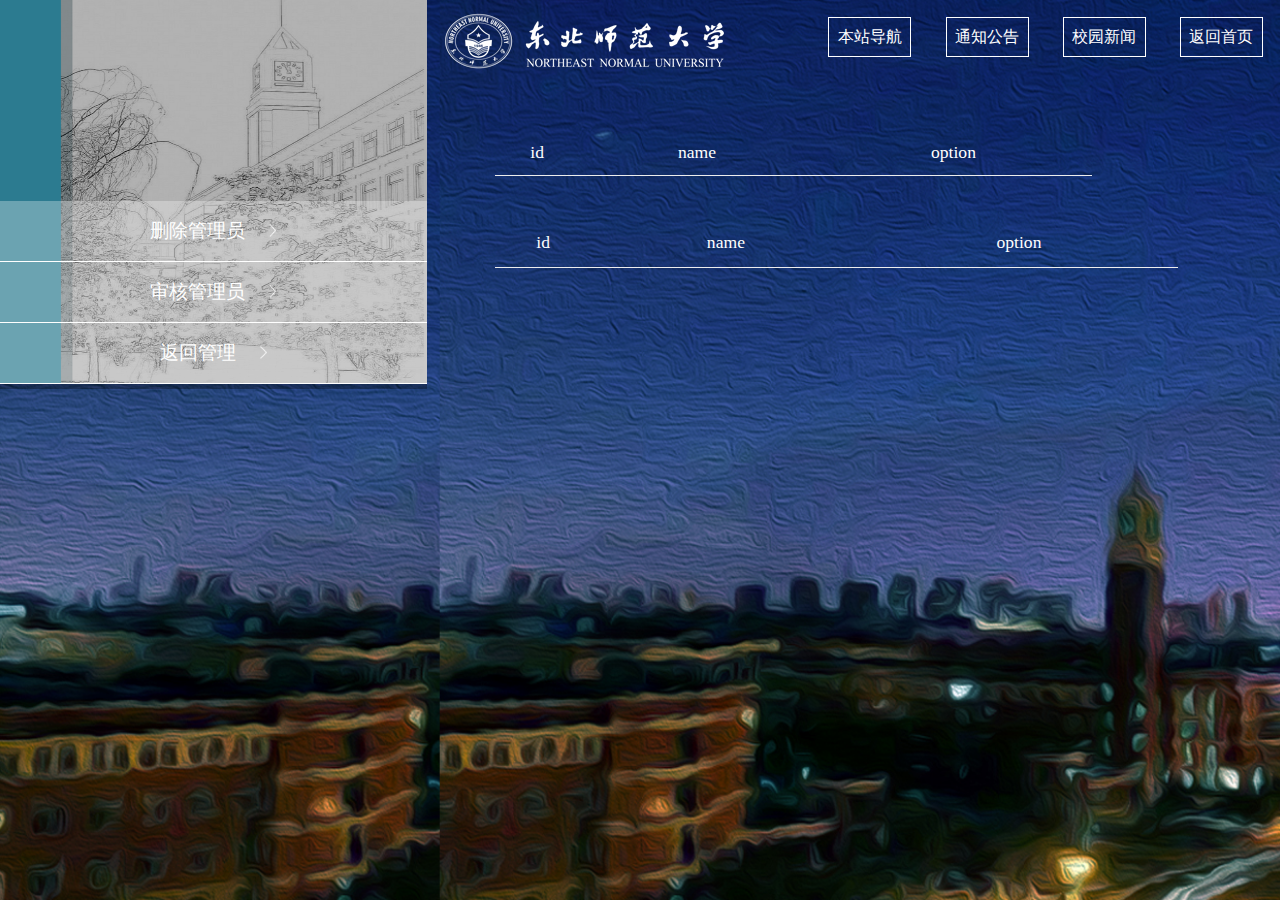
<file: finall_text/target/finall_text/adadmin.html>
<!DOCTYPE html>
<html>

	<head>
		<meta charset="UTF-8">
		<title>管理管理员</title>
		<link rel="stylesheet" href="css/adadmin.css" />
	</head>

	<body>
		
		<div class="main">
			<div class="index">
				<div class="bg">
					<div class="head">
						<div class="boxi">
							
						</div>
<!--						<h2 id="name">用户名：</h2>-->
<!--						<div class="info">-->
<!--							<p id="age">年龄：</p>-->
<!--						</div>-->
					</div>
					<div class="menu">
						<button id="deleteadmin">删除管理员
							<img src="img/jiantou (1).png">
						</button>
						<button id="checkadmin">审核管理员
							<img src="img/jiantou (1).png">
						</button>
						<button id="return">返回管理
					    	 <img src="img/jiantou (1).png">
					    </button>
					</div>
				</div>
			</div>
			<div class="content">
				<div class="header">
					<div class="logo">
						<img src="img/L1.png">
					</div>
					<div class="xiang">
						<a href="index.html">返回首页</a>
					</div>
					<div class="xiang">
						<a href="news.html">校园新闻</a>
					</div>
					<div class="xiang">
						<a href="inform.html">通知公告</a>
					</div>
					<div class="xiang">
						<a href="nav.html">本站导航</a>
					</div>
				</div>
				<div class="admin">
					<table id="table1" cellspacing="0">
						<tr>
							<td>
								id
							</td>
							<td>
								name
							</td>
							<td>
								option
							</td>
						</tr>
						<!--<tr>
							<td id="id">
								8
							</td>
							<td id="name">
								12315347
							</td>
							<td id="delete">
								删除
							</td>
						</tr>-->
					</table>
				</div>
				<div class="check">
					<table id="table2" cellspacing="0">
						<tr>
							<td>
								id
							</td>
							<td>
								name
							</td>
							<td colspan="2">
								option
							</td>
							
						</tr>
						<!--<tr>
							<td id="id">
								8
							</td>
							<td id="name">
								12315347
							</td>
							<td id="checkok">
								审核通过
							</td>
							<td id="checkno">
								审核否决
							</td>
						</tr>-->
					</table>
				</div>
			</div>
		</div>
		<script src="https://apps.bdimg.com/libs/jquery/2.1.4/jquery.min.js"></script>
		<script type="text/javascript" src="js/adadmin.js"></script>
	</body>

</html>
</file>
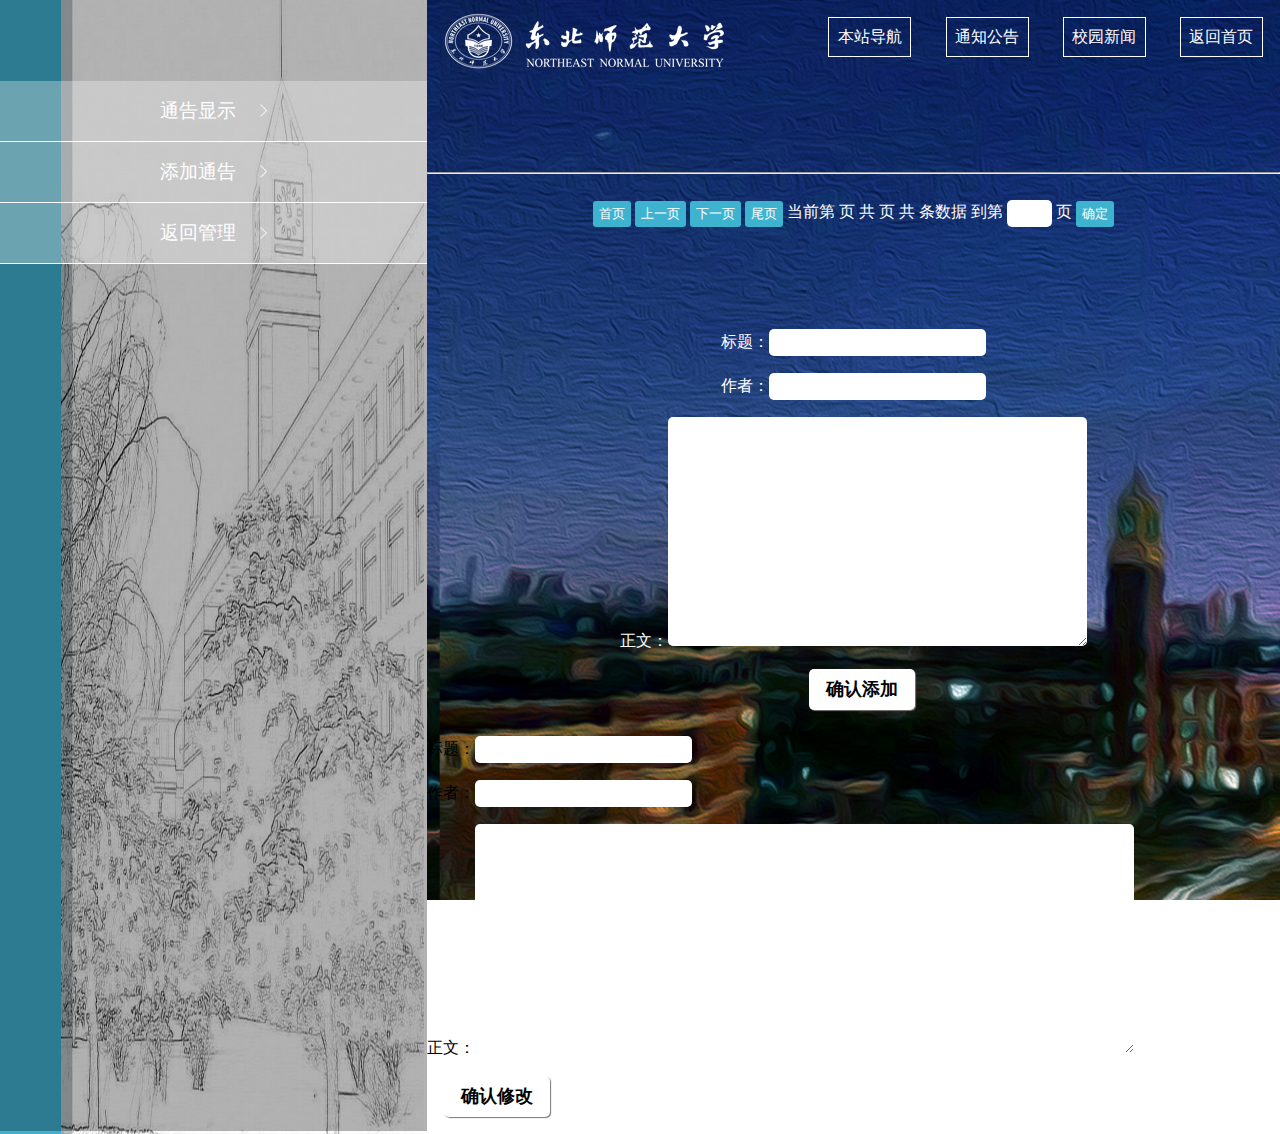
<file: finall_text/target/finall_text/adinform.html>
<!DOCTYPE html>
<html>
	<head>
		<meta charset="UTF-8">
		<title>管理通告</title>
		<link rel="stylesheet" href="css/adnews.css" />
	</head>
	<body>
		
		<div class="main">
			<div class="index">
				<div class="bg">
					<div class="head">
						<div class="boxi">
						</div>
<!--						<h2 id="name">用户名：</h2>-->
						<!--<div class="info">
							<p id="age">年龄：</p>
							<p id="info">信息：</p>
						</div>-->
					</div>
					<div class="menu">
						<button id="news">通告显示
										<img src="img/jiantou (1).png">
						</button>
						<button id="add">添加通告
										<img src="img/jiantou (1).png">
						</button>
						<button id="return">返回管理
					    	 <img src="img/jiantou (1).png">
					    </button>
					</div>
				</div>
			</div>
			<div class="content">
				<div class="header">
					<div class="logo">
						<img src="img/L1.png">
					</div>
					<div class="xiang">
						<a href="index.html">返回首页</a>
					</div>
					<div class="xiang">
						<a href="news.html">校园新闻</a>
					</div>
					<div class="xiang">
						<a href="inform.html">通知公告</a>
					</div>
					<div class="xiang">
						<a href="nav.html">本站导航</a>
					</div>
				</div>
				<div class="news">
					<table id="table1" cellspacing="0">
						<tbody>

						</tbody>
					</table>
					<hr>
					<div class="buttons">
						<button id="bt0" class="btn">首页</button>
						<button id="bt1" class="btn">上一页</button>
						<button id="bt2" class="btn">下一页</button>
						<button id="bt3" class="btn">尾页</button> 当前第
						<span id="page" class="pageNum"></span>页 共
						<span id="pageSize" class="pageNum"></span>页 共
						<span id="total" class="pageNum"></span>条数据 到第
						<input type="text" id="number" /> 页
						<button id="pageNumber" class="btn">确定</button>
					</div>
				</div>
				<div class="text">
					
				</div>
				<div class="add">
					标题：<input type="text" id="addtitle"><br/>
					作者：<input type="text" id="addanthor" /><br/>
					正文：<textarea id="addtext" rows="15" cols="50"></textarea><br/>
					<button id="addok">确认添加</button>
				</div>
				<div class="change">
					标题：<input type="text" id="changetitle"><br/> 
					作者：<input type="text" id="changeanthor" /><br/>
					正文：<textarea id="changetext" rows="15" cols="80"></textarea><br/>
					<button id="changeok">确认修改</button>
				</div> 
			</div>
		</div>
		<script src="https://apps.bdimg.com/libs/jquery/2.1.4/jquery.min.js"></script>
		<script type="text/javascript" src="js/adinform.js"></script>
	</body>
</html>
</file>
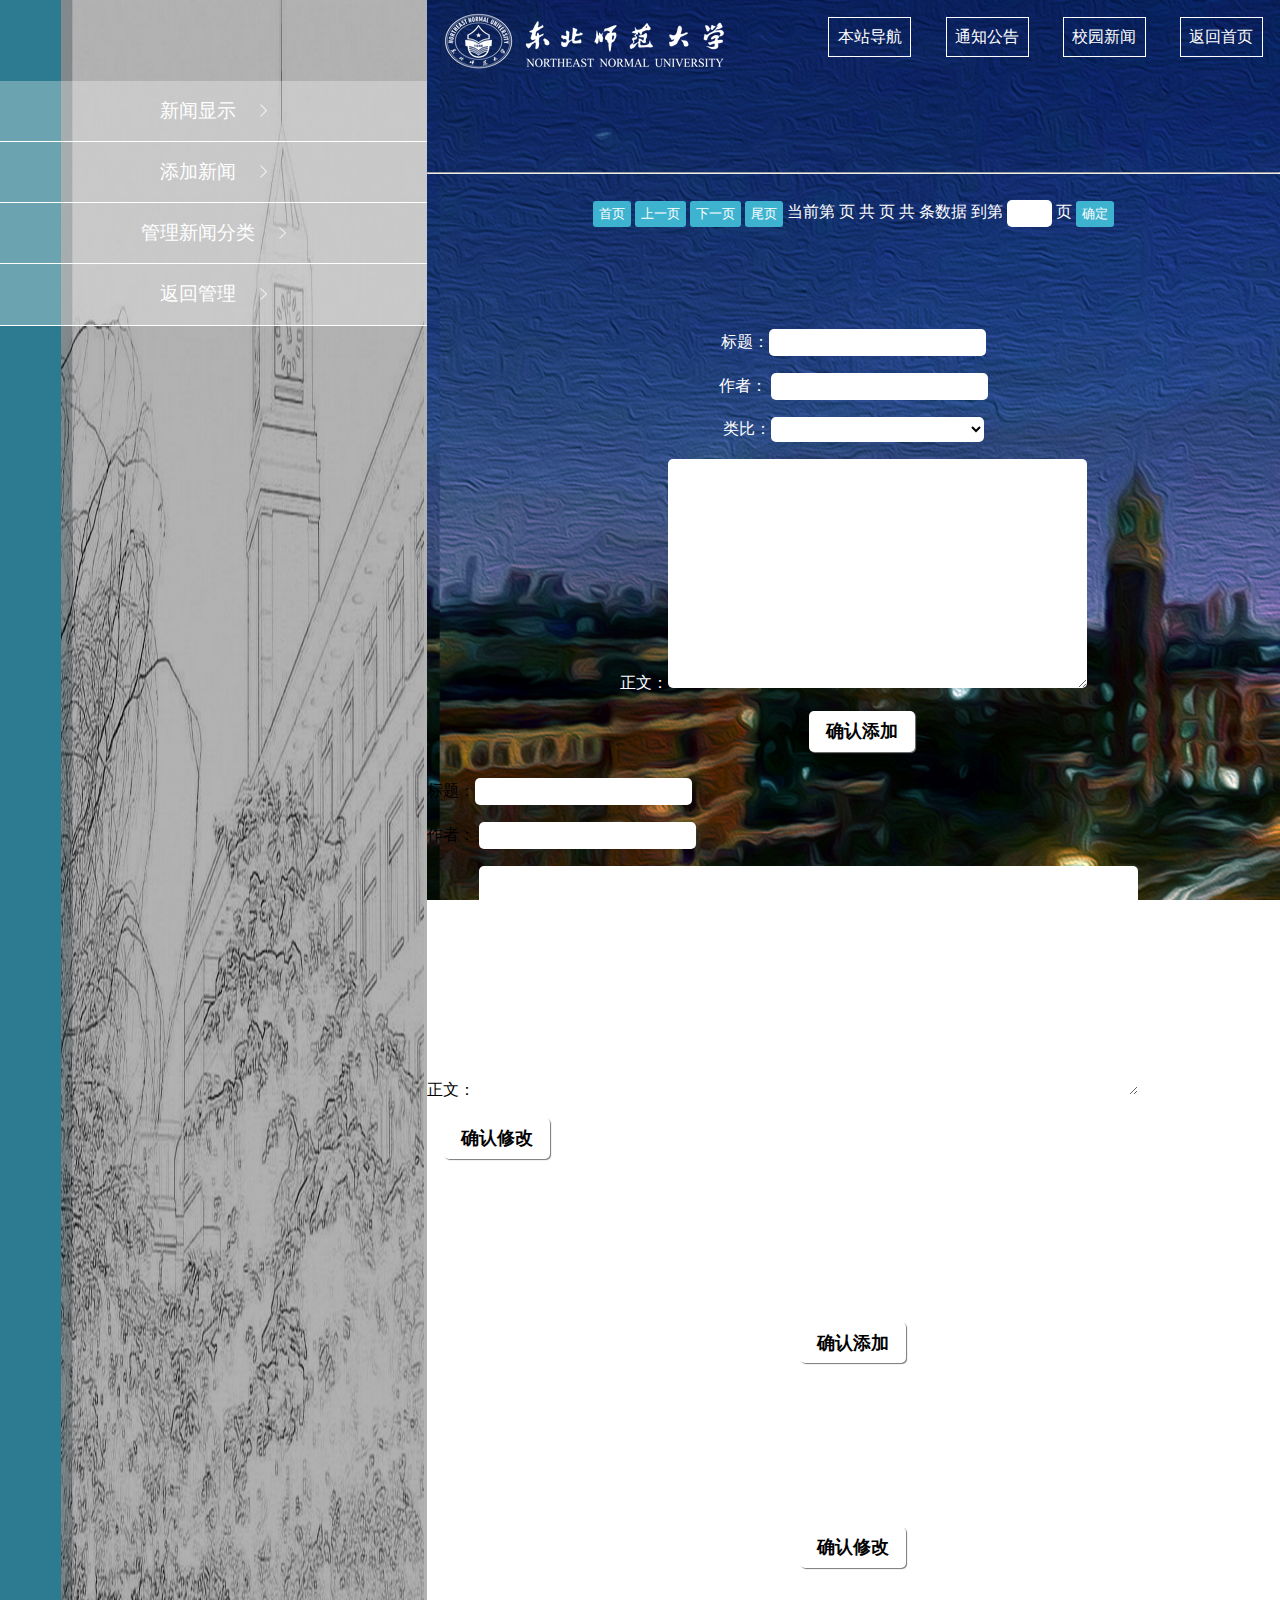
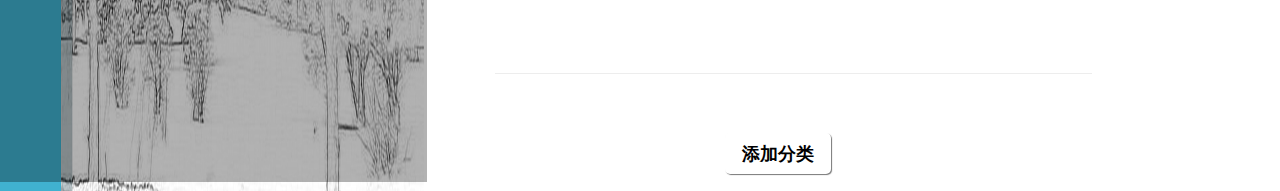
<file: finall_text/target/finall_text/adnews.html>
<!DOCTYPE html>
<html>

	<head>
		<meta charset="UTF-8">
		<title>管理新闻</title>
		<link rel="stylesheet" href="css/adnews.css" />
	</head>

	<body>

		<div class="main">
			<div class="index">
				<div class="bg">
					<div class="head">
						<div class="boxi">
														<!--<img src="img/QQ图片20200716132751.png">-->
						</div>
<!--						<h2 id="name">管理员：</h2>-->
						<!--						<div class="info">-->
						<!--							<p id="age">年龄：</p>-->
						<!--							<p id="info">爱好：</p>-->
						<!--						</div>-->
					</div>
					<div class="menu">
						<button id="news">新闻显示
										<img src="img/jiantou (1).png">
						</button>
						<button id="add">添加新闻
										<img src="img/jiantou (1).png">
						</button>
						<button id="sort">管理新闻分类
							<img src="img/jiantou (1).png">
						<button id="return">返回管理
					    	 <img src="img/jiantou (1).png">
					    </button>
					</div>
				</div>
			</div>
			<div class="content">
				<div class="header">
					<div class="logo">
						<img src="img/L1.png">
					</div>
					<div class="xiang">
						<a href="index.html">返回首页</a>
					</div>
					<div class="xiang">
						<a href="news.html">校园新闻</a>
					</div>
					<div class="xiang">
						<a href="inform.html">通知公告</a>
					</div>
					<div class="xiang">
						<a href="nav.html">本站导航</a>
					</div>
				</div>
				<div class="news">
					<table id="table1" cellspacing="0">
						<tbody>

						</tbody>
					</table>
					<hr>
					<div class="buttons">
						<button id="bt0" class="btn">首页</button>
						<button id="bt1" class="btn">上一页</button>
						<button id="bt2" class="btn">下一页</button>
						<button id="bt3" class="btn">尾页</button> 当前第
						<span id="page" class="pageNum"></span>页 共
						<span id="pageSize" class="pageNum"></span>页 共
						<span id="total" class="pageNum"></span>条数据 到第
						<input type="text" id="number" /> 页
						<button id="pageNumber" class="btn">确定</button>
					</div>
				</div>
				<div class="text">

				</div>
				<div class="add">
					标题：<input type="text" id="addtitle"><br/> 作者：
					<input type="text" id="addanthor" /><br/>
					类比：<select name="sort" id="sortname">
						<!--<option value="1">1</option>
						<option value="2">2</option>
						<option value="3">3</option>-->
					</select><br/>
					 正文：<textarea id="addtext" rows="15" cols="50"></textarea><br/>
					<button id="addok">确认添加</button>
				</div>
				<div class="change">
					标题：<input type="text" id="changetitle"><br/> 作者：
					<input type="text" id="changeanthor" /><br/> 正文：
					<textarea id="changetext" rows="15" cols="80"></textarea><br/>
					<button id="changeok">确认修改</button>
				</div>
				<div class="addsort">
					类名：<input type="text" id="addsortname"><br/>
					<button id="addsortok">确认添加</button>
				</div>
				<div class="changesort">
					类名：<input type="text" id="changesortname"><br/>
					<button id="changesortok">确认修改</button>
				</div>
				<div class="sort">
					<table id="table2" cellspacing="0">
						<tr>
							<td>
								sortname
							</td>
							<td colspan="2">
								option
							</td>
						</tr>
					</table>
					<button class="addsort2">添加分类</button>
				</div>
			</div>
		</div>
		<script src="https://apps.bdimg.com/libs/jquery/2.1.4/jquery.min.js"></script>
		<script type="text/javascript" src="js/adnews.js"></script>
	</body>

</html>
</file>
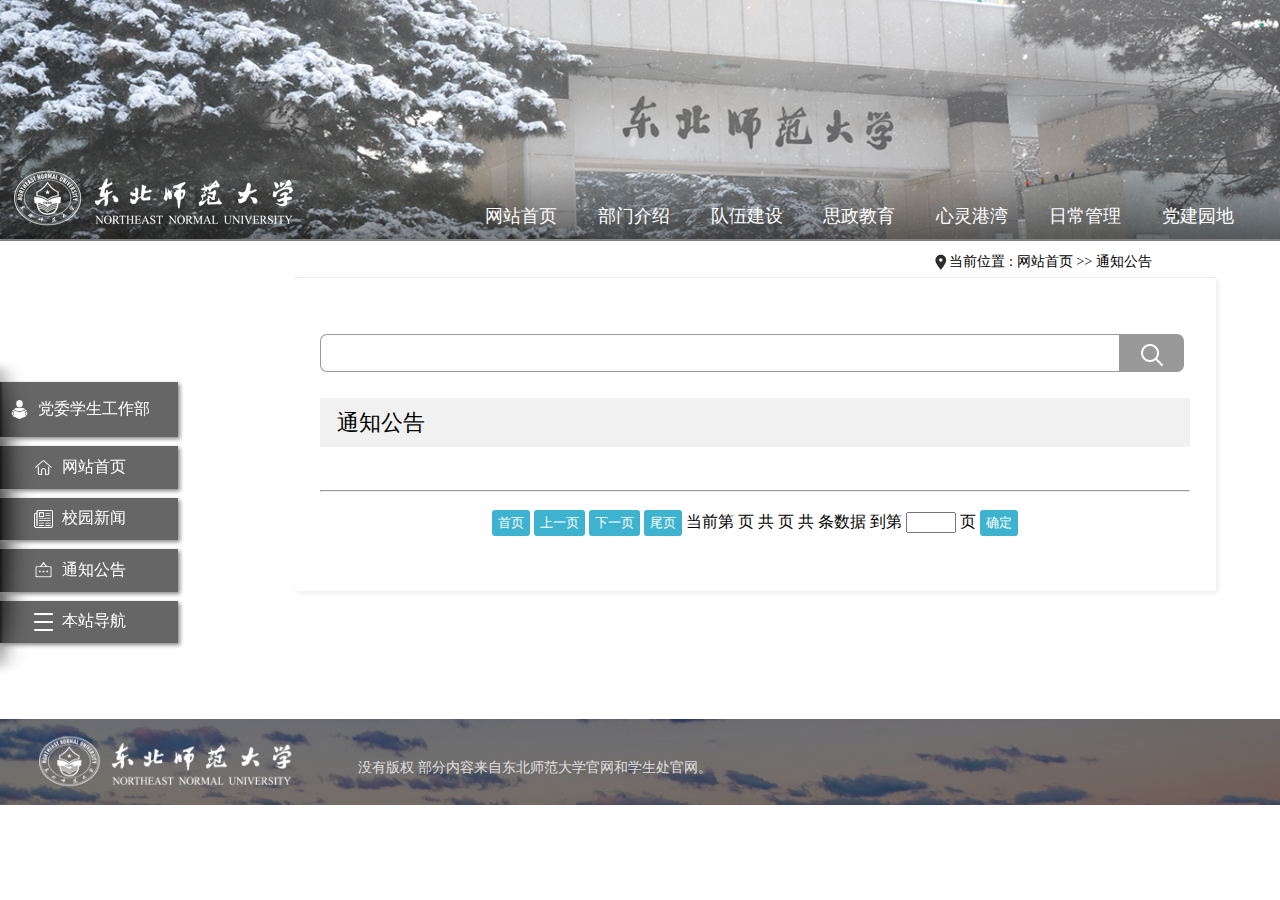
<file: finall_text/target/finall_text/inform.html>
<!DOCTYPE html>
<html>

<head>
	<meta charset="UTF-8">
	<title>校园新闻</title>
	<link rel="stylesheet" href="css/news.css" />

</head>

<body>
<div class="header">

	<div class="menu">
		<!--菜单-->
		<div class="logo">
			<img src="img/L1.png">
		</div>
		<div class="xiang">
			党建园地
			<div class="xuanmenu">
				<!--悬浮菜单-->
				<img src="img/6424FBA6CC6A1D99733E0DF0238_D9A8689B_18173.jpg">
				<ul>
					<li>学习处党支部
						<div class="sort">
							<!--另一悬浮菜单-->
							<ul>
								<li>支部简介</li>
								<li>支部委员信息</li>
							</ul>
						</div>
					</li>
					<li>学习中心
						<div class="sort">
							<ul>
								<li>系列讲话</li>
								<li>党章党规</li>
							</ul>

						</div>
					</li>
					<li>党支部建议
						<div class="sort">
							<ul>
								<li>“不忘初心，牢记使命”主题教育</li>
								<li>党支部微党课</li>
								<li>主题党日活动</li>
								<li>疫情防控专栏</li>
							</ul>

						</div>
					</li>
				</ul>
			</div>
		</div>

		<div class="xiang">
			日常管理
			<div class="xuanmenu">
				<img src="img/00A6E3D70F5AB5CE2A4D87EA75D_A27AFE80_187E0.jpg">
				<ul>
					<li>管理制度</li>
					<li>业务办理</li>
					<li>表格下载
						<div class="sort">
							<ul>
								<li>学生处分填报表</li>
								<li>宿舍相关填报表</li>
								<li>学生活动经费报销</li>
							</ul>

						</div>
					</li>
				</ul>
			</div>
		</div>
		<div class="xiang">
			心灵港湾
			<div class="xuanmenu">
				<img src="img/1F9D1BBEBB022DE7EFBD3530A99_C143D8F5_20CB4.jpg">
				<ul>
					<li>中心简介</li>
					<li>教育培训
						<div class="sort2">
							<ul>
								<li>朋辈辅导</li>
								<li>心理知识科普</li>
							</ul>

						</div>
					</li>
					<li>心理咨询
						<div class="sort2">
							<ul>
								<li>服务内容</li>
								<li>服务安排</li>
								<li>咨询原则</li>
								<li>咨询误区</li>
							</ul>

						</div>
					</li>
					<li>危机干预</li>
					<li>援助热线</li>
				</ul>

			</div>
		</div>
		<div class="xiang">
			思政教育
			<div class="xuanmenu">
				<img src="img/601F6D5167CEE0B9E5C6E551613_4E3AA300_2D78F.jpg">
				<ul>
					<li>入学导航
						<div class="sort3">
							<ul>
								<li>入学教育方案</li>
								<li>入学教育新闻</li>
							</ul>

						</div>
					</li>
					<li>典型培育
						<div class="sort3">
							<ul>
								<li>理想与成才报告团</li>
								<li>班长联席会</li>
								<li>本科生党支部主题活动立项</li>
							</ul>

						</div>
					</li>
					<li>红色体验
						<div class="sort3">
							<ul>
								<li>致敬焦裕禄</li>
								<li>回望延安</li>
								<li>重上井冈山</li>
								<li>寻访红岩</li>
							</ul>

						</div>
					</li>
					<li>毕业教育
						<div class="sort3">
							<ul>
								<li>毕业教育方案</li>
								<li>毕业教育新闻</li>
							</ul>

						</div>
					</li>
					<li>网络思政</li>
					<li>学院特色工作
						<div class="sort1">
							<ul>
								<li>化学学院</li>
								<li>政法学院</li>
								<li>商学院</li>
								<li>文学院学院</li>
								<li>数学统计学院</li>
								<li>历史文化学院</li>
								<li>美术学院</li>
								<li>信息科学与技术学院</li>
								<li>音乐学院</li>
								<li>教育学院</li>
								<li>生命科学学院</li>
								<li>外国语学院</li>
								<li>体育学院</li>
								<li>物理学院</li>
							</ul>

						</div>

					</li>
				</ul>
			</div>
		</div>
		<div class="xiang">
			队伍建设
			<div class="xuanmenu">
				<img src="img/0C06558EE1ED1D9C5072D8857ED_CD3B756D_109CB5.jpg">
				<ul>
					<li>纲领文件</li>
					<li>培训培养</li>
					<li>基层队伍
						<div class="sort">
							<ul>
								<li>副书记</li>
								<li>分团委书记</li>
								<li>辅导员</li>
							</ul>

						</div>
					</li>
				</ul>
			</div>
		</div>
		<div class="xiang">
			部门介绍
			<div class="xuanmenu">
				<img src="img/777C93B9A3EAFFC88FD00C3A8AE_8B179C13_17FDC7.jpg">
				<ul>
					<li>部门简介
						<div class="sort">
							<ul>
								<li>工作理念</li>
								<li>机构设施</li>

							</ul>

						</div>
					</li>
					<li>人员信息
						<div class="sort">
							<ul>
								<li>学指委</li>
								<li>学工部</li>
								<li>学生处</li>
							</ul>

						</div>
					</li>
				</ul>
			</div>
		</div>
		<div class="xiang">
			<a href="index.html">网站首页</a>
			<div class="xuanmenu">
				<img src="img/D9F13D4CBEA84B940FAD04ADDBD_45B96667_44BA6.jpg">
				<ul>
					<li><a href="news.html">校园新闻</a></li>
					<li><a href="inform.html">通知公告</a></li>

				</ul>
			</div>
		</div>
	</div>
</div>
<div class="right">
	<ul>
		<li class="big" style="padding-top: 8%;padding-bottom: 8%;"><img src="img/xuesheng (1).png">党委学生工作部</li>
		<li><a href="index.html"><img src="img/shouye.png">网站首页</a></li>
		<li><a href="news.html"><img src="img/xinwengonggao.png">校园新闻</a></li>
		<li><a href="inform.html"><img src="img/gonggao.png">通知公告</a></li>
		<li><a href="nav.html"><img src="img/daohang (1).png">本站导航</a></li>
	</ul>
</div>
<div class="bread">
	<img src="img/icon-test.png">当前位置 : <a href="index.html">网站首页</a>  >> <a href="inform.html">通知公告</a>
</div>
<div id="news">
	<div class="search">
		<input type="text" id="seek">
		<input type="submit" value="" id="hunt">
	</div>
	<div class="topic">
		通知公告
	</div>

	<div class="show">
		<table id="table1" cellspacing="0">
			<tbody>

			</tbody>
		</table>
		<hr>
		<div class="buttons">
			<button id="bt0" class="btn">首页</button>
			<button id="bt1" class="btn">上一页</button>
			<button id="bt2" class="btn">下一页</button>
			<button id="bt3" class="btn">尾页</button> 当前第
			<span id="page" class="pageNum"></span>页 共
			<span id="pageSize" class="pageNum"></span>页 共
			<span id="total" class="pageNum"></span>条数据 到第
			<input type="text" id="number" /> 页
			<button id="pageNumber" class="btn">确定</button>
		</div>

	</div>

</div>
<div class="footer">
	<!--页脚-->
	<div class="di">
		<img src="img/L1.png">
		<div class="ban">
			没有版权 部分内容来自东北师范大学官网和学生处官网。
		</div>
	</div>
</div>
<script src="https://apps.bdimg.com/libs/jquery/2.1.4/jquery.min.js"></script>
<script type="text/javascript" src="js/inform.js" ></script>
</body>

</html>
</file>
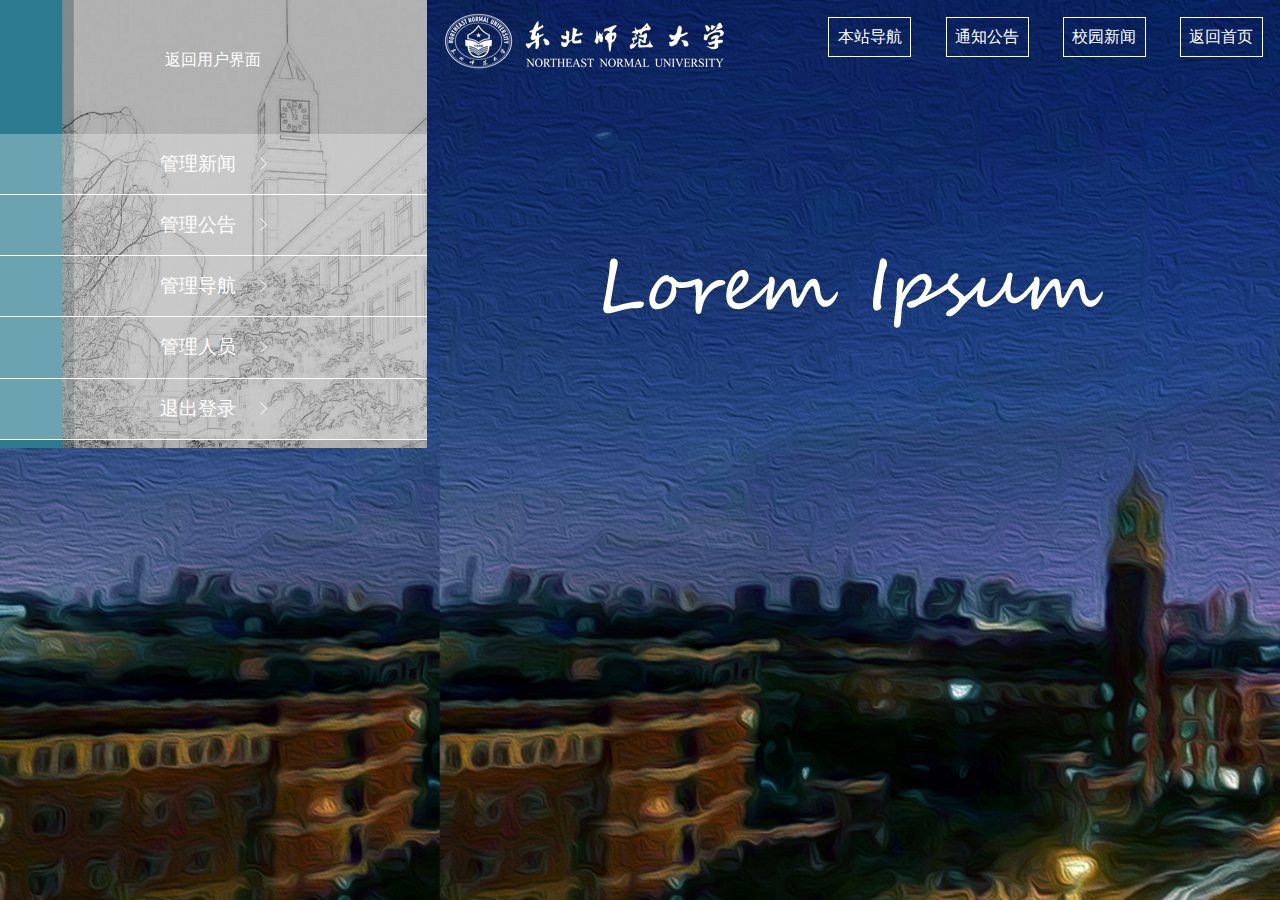
<file: finall_text/target/finall_text/manager.html>
<!DOCTYPE html>
<html>

	<head>
		<meta charset="UTF-8">
		<title>管理界面</title>
		<link rel="stylesheet" href="css/manager.css" />
	</head>

	<body>
		
		<div class="main">
			<div class="index">
				<div class="bg">
					<div class="head">
						<div class="boxi">
<!--							<img src="img/QQ图片20200716132751.png">-->
						</div>
						<h2 id="name"></h2>
						<div class="info">
							<p id="user">返回用户界面</p>
						</div>
					</div>
					<div class="menu">
					    <button id="adnews">
					    	
					    		管理新闻
					    		<img src="img/jiantou (1).png">
					    	
					    </button>
					    <button id="adinform">
					    	
					                            管理公告
					            <img src="img/jiantou (1).png">                 
				            
					    </button>
					    <button id="adnav">
					    	
					                            管理导航
					            <img src="img/jiantou (1).png">
				            </a>				    	
					    </button>
					    <button id="adadmin">
					    	
					                            管理人员
					            <img src="img/jiantou (1).png">
				            </a>
					    </button>
					    <button id="return">
					    	退出登录
					    	 <img src="img/jiantou (1).png">
					    </button>
					</div>
				</div>
			</div>
			<div class="content">
				<div class="header">
					<div class="logo">
						<img src="img/L1.png">
					</div>
					<div class="xiang">
						<a href="index.html">返回首页</a>
					</div>
					<div class="xiang">
						<a href="news.html">校园新闻</a>
					</div>
					<div class="xiang">
						<a href="inform.html">通知公告</a>
					</div>
					<div class="xiang">
						<a href="nav.html">本站导航</a>
					</div>
				</div>
				<div id="english">
					<img src="img/Lorem Ipsum.png" alt="">
				</div>
			</div>
		</div>
		<script src="https://apps.bdimg.com/libs/jquery/2.1.4/jquery.min.js"></script>
		<script type="text/javascript" src="js/manager.js"></script>
	</body>

</html>
</file>
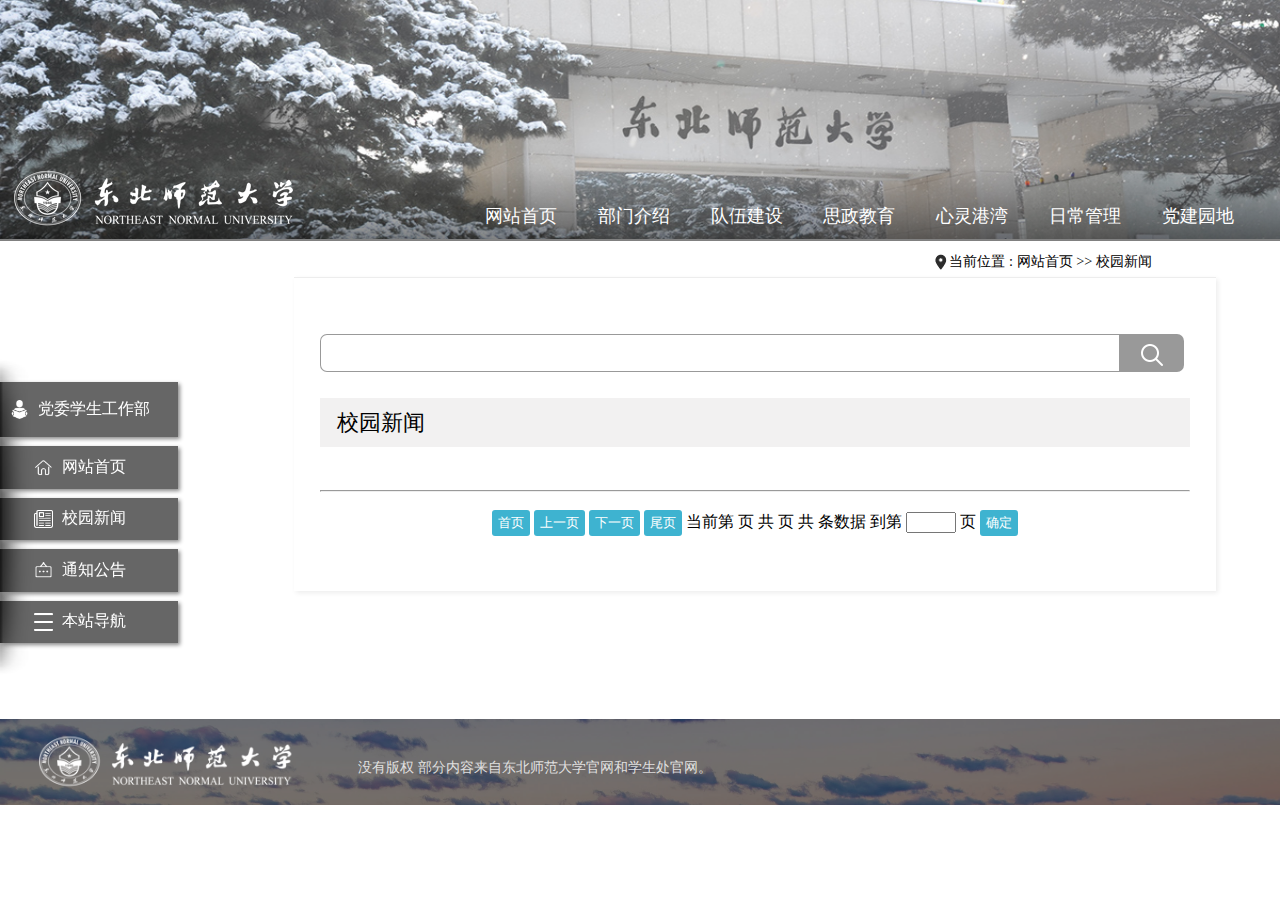
<file: finall_text/target/finall_text/news.html>
<!DOCTYPE html>
<html>

<head>
	<meta charset="UTF-8">
	<title>校园新闻</title>
	<link rel="stylesheet" href="css/news.css" />

</head>

<body>
<div class="header">

	<div class="menu">
		<!--菜单-->
		<div class="logo">
			<img src="img/L1.png">
		</div>
		<div class="xiang">
			党建园地
			<div class="xuanmenu">
				<!--悬浮菜单-->
				<img src="img/6424FBA6CC6A1D99733E0DF0238_D9A8689B_18173.jpg">
				<ul>
					<li>学习处党支部
						<div class="sort">
							<!--另一悬浮菜单-->
							<ul>
								<li>支部简介</li>
								<li>支部委员信息</li>
							</ul>
						</div>
					</li>
					<li>学习中心
						<div class="sort">
							<ul>
								<li>系列讲话</li>
								<li>党章党规</li>
							</ul>

						</div>
					</li>
					<li>党支部建议
						<div class="sort">
							<ul>
								<li>“不忘初心，牢记使命”主题教育</li>
								<li>党支部微党课</li>
								<li>主题党日活动</li>
								<li>疫情防控专栏</li>
							</ul>

						</div>
					</li>
				</ul>
			</div>
		</div>

		<div class="xiang">
			日常管理
			<div class="xuanmenu">
				<img src="img/00A6E3D70F5AB5CE2A4D87EA75D_A27AFE80_187E0.jpg">
				<ul>
					<li>管理制度</li>
					<li>业务办理</li>
					<li>表格下载
						<div class="sort">
							<ul>
								<li>学生处分填报表</li>
								<li>宿舍相关填报表</li>
								<li>学生活动经费报销</li>
							</ul>

						</div>
					</li>
				</ul>
			</div>
		</div>
		<div class="xiang">
			心灵港湾
			<div class="xuanmenu">
				<img src="img/1F9D1BBEBB022DE7EFBD3530A99_C143D8F5_20CB4.jpg">
				<ul>
					<li>中心简介</li>
					<li>教育培训
						<div class="sort2">
							<ul>
								<li>朋辈辅导</li>
								<li>心理知识科普</li>
							</ul>

						</div>
					</li>
					<li>心理咨询
						<div class="sort2">
							<ul>
								<li>服务内容</li>
								<li>服务安排</li>
								<li>咨询原则</li>
								<li>咨询误区</li>
							</ul>

						</div>
					</li>
					<li>危机干预</li>
					<li>援助热线</li>
				</ul>

			</div>
		</div>
		<div class="xiang">
			思政教育
			<div class="xuanmenu">
				<img src="img/601F6D5167CEE0B9E5C6E551613_4E3AA300_2D78F.jpg">
				<ul>
					<li>入学导航
						<div class="sort3">
							<ul>
								<li>入学教育方案</li>
								<li>入学教育新闻</li>
							</ul>

						</div>
					</li>
					<li>典型培育
						<div class="sort3">
							<ul>
								<li>理想与成才报告团</li>
								<li>班长联席会</li>
								<li>本科生党支部主题活动立项</li>
							</ul>

						</div>
					</li>
					<li>红色体验
						<div class="sort3">
							<ul>
								<li>致敬焦裕禄</li>
								<li>回望延安</li>
								<li>重上井冈山</li>
								<li>寻访红岩</li>
							</ul>

						</div>
					</li>
					<li>毕业教育
						<div class="sort3">
							<ul>
								<li>毕业教育方案</li>
								<li>毕业教育新闻</li>
							</ul>

						</div>
					</li>
					<li>网络思政</li>
					<li>学院特色工作
						<div class="sort1">
							<ul>
								<li>化学学院</li>
								<li>政法学院</li>
								<li>商学院</li>
								<li>文学院学院</li>
								<li>数学统计学院</li>
								<li>历史文化学院</li>
								<li>美术学院</li>
								<li>信息科学与技术学院</li>
								<li>音乐学院</li>
								<li>教育学院</li>
								<li>生命科学学院</li>
								<li>外国语学院</li>
								<li>体育学院</li>
								<li>物理学院</li>
							</ul>

						</div>

					</li>
				</ul>
			</div>
		</div>
		<div class="xiang">
			队伍建设
			<div class="xuanmenu">
				<img src="img/0C06558EE1ED1D9C5072D8857ED_CD3B756D_109CB5.jpg">
				<ul>
					<li>纲领文件</li>
					<li>培训培养</li>
					<li>基层队伍
						<div class="sort">
							<ul>
								<li>副书记</li>
								<li>分团委书记</li>
								<li>辅导员</li>
							</ul>

						</div>
					</li>
				</ul>
			</div>
		</div>
		<div class="xiang">
			部门介绍
			<div class="xuanmenu">
				<img src="img/777C93B9A3EAFFC88FD00C3A8AE_8B179C13_17FDC7.jpg">
				<ul>
					<li>部门简介
						<div class="sort">
							<ul>
								<li>工作理念</li>
								<li>机构设施</li>

							</ul>

						</div>
					</li>
					<li>人员信息
						<div class="sort">
							<ul>
								<li>学指委</li>
								<li>学工部</li>
								<li>学生处</li>
							</ul>

						</div>
					</li>
				</ul>
			</div>
		</div>
		<div class="xiang">
			<a href="index.html">网站首页</a>
			<div class="xuanmenu">
				<img src="img/D9F13D4CBEA84B940FAD04ADDBD_45B96667_44BA6.jpg">
				<ul>
					<li><a href="news.html">校园新闻</a></li>
					<li><a href="inform.html">通知公告</a></li>

				</ul>
			</div>
		</div>
	</div>
</div>
<div class="right">
	<ul>
		<li class="big" style="padding-top: 8%;padding-bottom: 8%;"><img src="img/xuesheng (1).png">党委学生工作部</li>
		<li><a href="index.html"><img src="img/shouye.png">网站首页</a></li>
		<li><a href="news.html"><img src="img/xinwengonggao.png">校园新闻</a></li>
		<li><a href="inform.html"><img src="img/gonggao.png">通知公告</a></li>
		<li><a href="nav.html"><img src="img/daohang (1).png">本站导航</a></li>
	</ul>
</div>
<div class="bread">
	<img src="img/icon-test.png">当前位置 : <a href="index.html">网站首页</a>  >> <a href="news.html">校园新闻</a>
</div>
<div id="news">
	<div class="search">
		<input type="text" id="seek">
		<input type="submit" value="" id="hunt">
	</div>
	<div class="topic">
		校园新闻
		<!--<button id="sort">网站首页</button>
		<button id="sort">网站首页</button>
		<button id="sort">网站首页</button>-->
	</div>

	<div class="show">
		<table id="table1" cellspacing="0">
			<tbody>

			</tbody>
		</table>
		<hr>
		<div class="buttons">
			<button id="bt0" class="btn">首页</button>
			<button id="bt1" class="btn">上一页</button>
			<button id="bt2" class="btn">下一页</button>
			<button id="bt3" class="btn">尾页</button> 当前第
			<span id="page" class="pageNum"></span>页 共
			<span id="pageSize" class="pageNum"></span>页 共
			<span id="total" class="pageNum"></span>条数据 到第
			<input type="text" id="number" /> 页
			<button id="pageNumber" class="btn">确定</button>
		</div>

	</div>

</div>
<div class="footer">
	<!--页脚-->
	<div class="di">
		<img src="img/L1.png">
		<div class="ban">
			没有版权 部分内容来自东北师范大学官网和学生处官网。
		</div>
	</div>
</div>
<script src="https://apps.bdimg.com/libs/jquery/2.1.4/jquery.min.js"></script>
<script type="text/javascript" src="js/news.js" ></script>
</body>

</html>
</file>
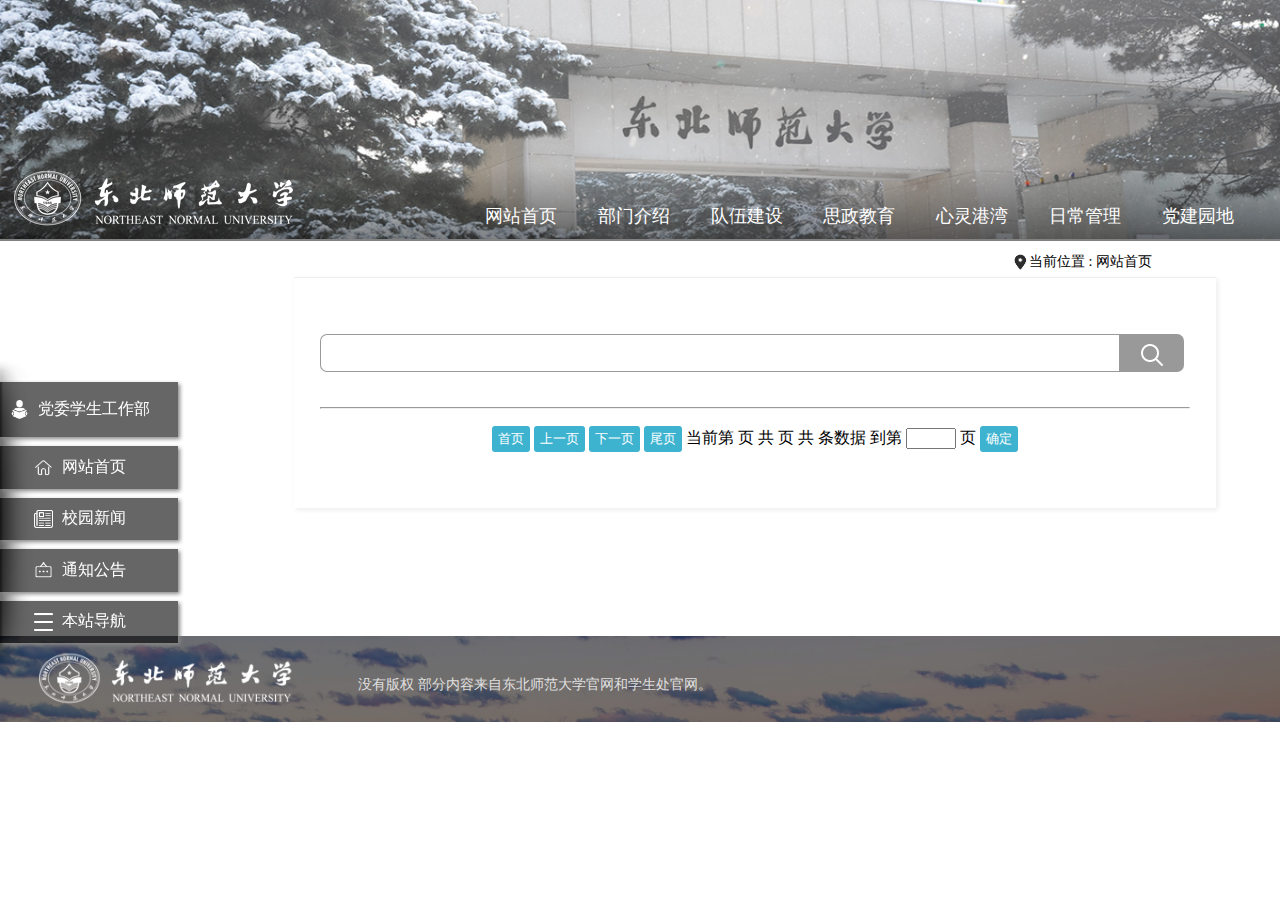
<file: finall_text/target/finall_text/search.html>
<!DOCTYPE html>
<html>

	<head>
		<meta charset="UTF-8">
		<title>东北师范大学学生工作部（处）</title>
		<link rel="stylesheet" href="css/news.css" />

	</head>

	<body>
		<div class="header">

			<div class="menu">
				<!--菜单-->
				<div class="logo">
					<img src="img/L1.png">
				</div>
				<div class="xiang">
					党建园地
					<div class="xuanmenu">
						<!--悬浮菜单-->
						<img src="img/6424FBA6CC6A1D99733E0DF0238_D9A8689B_18173.jpg">
						<ul>
							<li>学习处党支部
								<div class="sort">
									<!--另一悬浮菜单-->
									<ul>
										<li>支部简介</li>
										<li>支部委员信息</li>
									</ul>
								</div>
							</li>
							<li>学习中心
								<div class="sort">
									<ul>
										<li>系列讲话</li>
										<li>党章党规</li>
									</ul>

								</div>
							</li>
							<li>党支部建议
								<div class="sort">
									<ul>
										<li>“不忘初心，牢记使命”主题教育</li>
										<li>党支部微党课</li>
										<li>主题党日活动</li>
										<li>疫情防控专栏</li>
									</ul>

								</div>
							</li>
						</ul>
					</div>
				</div>

				<div class="xiang">
					日常管理
					<div class="xuanmenu">
						<img src="img/00A6E3D70F5AB5CE2A4D87EA75D_A27AFE80_187E0.jpg">
						<ul>
							<li>管理制度</li>
							<li>业务办理</li>
							<li>表格下载
								<div class="sort">
									<ul>
										<li>学生处分填报表</li>
										<li>宿舍相关填报表</li>
										<li>学生活动经费报销</li>
									</ul>

								</div>
							</li>
						</ul>
					</div>
				</div>
				<div class="xiang">
					心灵港湾
					<div class="xuanmenu">
						<img src="img/1F9D1BBEBB022DE7EFBD3530A99_C143D8F5_20CB4.jpg">
						<ul>
							<li>中心简介</li>
							<li>教育培训
								<div class="sort2">
									<ul>
										<li>朋辈辅导</li>
										<li>心理知识科普</li>
									</ul>

								</div>
							</li>
							<li>心理咨询
								<div class="sort2">
									<ul>
										<li>服务内容</li>
										<li>服务安排</li>
										<li>咨询原则</li>
										<li>咨询误区</li>
									</ul>

								</div>
							</li>
							<li>危机干预</li>
							<li>援助热线</li>
						</ul>

					</div>
				</div>
				<div class="xiang">
					思政教育
					<div class="xuanmenu">
						<img src="img/601F6D5167CEE0B9E5C6E551613_4E3AA300_2D78F.jpg">
						<ul>
							<li>入学导航
								<div class="sort3">
									<ul>
										<li>入学教育方案</li>
										<li>入学教育新闻</li>
									</ul>

								</div>
							</li>
							<li>典型培育
								<div class="sort3">
									<ul>
										<li>理想与成才报告团</li>
										<li>班长联席会</li>
										<li>本科生党支部主题活动立项</li>
									</ul>

								</div>
							</li>
							<li>红色体验
								<div class="sort3">
									<ul>
										<li>致敬焦裕禄</li>
										<li>回望延安</li>
										<li>重上井冈山</li>
										<li>寻访红岩</li>
									</ul>

								</div>
							</li>
							<li>毕业教育
								<div class="sort3">
									<ul>
										<li>毕业教育方案</li>
										<li>毕业教育新闻</li>
									</ul>

								</div>
							</li>
							<li>网络思政</li>
							<li>学院特色工作
								<div class="sort1">
									<ul>
										<li>化学学院</li>
										<li>政法学院</li>
										<li>商学院</li>
										<li>文学院学院</li>
										<li>数学统计学院</li>
										<li>历史文化学院</li>
										<li>美术学院</li>
										<li>信息科学与技术学院</li>
										<li>音乐学院</li>
										<li>教育学院</li>
										<li>生命科学学院</li>
										<li>外国语学院</li>
										<li>体育学院</li>
										<li>物理学院</li>
									</ul>

								</div>

							</li>
						</ul>
					</div>
				</div>
				<div class="xiang">
					队伍建设
					<div class="xuanmenu">
						<img src="img/0C06558EE1ED1D9C5072D8857ED_CD3B756D_109CB5.jpg">
						<ul>
							<li>纲领文件</li>
							<li>培训培养</li>
							<li>基层队伍
								<div class="sort">
									<ul>
										<li>副书记</li>
										<li>分团委书记</li>
										<li>辅导员</li>
									</ul>

								</div>
							</li>
						</ul>
					</div>
				</div>
				<div class="xiang">
					部门介绍
					<div class="xuanmenu">
						<img src="img/777C93B9A3EAFFC88FD00C3A8AE_8B179C13_17FDC7.jpg">
						<ul>
							<li>部门简介
								<div class="sort">
									<ul>
										<li>工作理念</li>
										<li>机构设施</li>

									</ul>

								</div>
							</li>
							<li>人员信息
								<div class="sort">
									<ul>
										<li>学指委</li>
										<li>学工部</li>
										<li>学生处</li>
									</ul>

								</div>
							</li>
						</ul>
					</div>
				</div>
				<div class="xiang">
					<a href="index.html">网站首页</a>
					<div class="xuanmenu">
						<img src="img/D9F13D4CBEA84B940FAD04ADDBD_45B96667_44BA6.jpg">
						<ul>
							<li>
								<a href="news.html">校园新闻</a>
							</li>
							<li>
								<a href="inform.html">通知公告</a>
							</li>

						</ul>
					</div>
				</div>
			</div>
		</div>
		<div class="right">
			<ul>
				<li class="big" style="padding-top: 8%;padding-bottom: 8%;"><img src="img/xuesheng (1).png">党委学生工作部</li>
				<li>
					<a href="index.html"><img src="img/shouye.png">网站首页</a>
				</li>
				<li>
					<a href="news.html"><img src="img/xinwengonggao.png">校园新闻</a>
				</li>
				<li>
					<a href="inform.html"><img src="img/gonggao.png">通知公告</a>
				</li>
				<li>
					<a href="nav.html"><img src="img/daohang (1).png">本站导航</a>
				</li>
			</ul>
		</div>
		<div class="bread">
			<img src="img/icon-test.png">当前位置 :
			<a href="index.html">网站首页</a>
		</div>
		<div id="news">
			<div class="search">
				<input type="text" id="seek"/>
				<input type="submit" value="" id="hunt"/>
			</div>
			<div class="show">
				<table id="table1" cellspacing="0">
					<tbody>

					</tbody>
				</table>
				<hr>
				<div class="buttons">
					<button id="bt0" class="btn">首页</button>
					<button id="bt1" class="btn">上一页</button>
					<button id="bt2" class="btn">下一页</button>
					<button id="bt3" class="btn">尾页</button> 当前第
					<span id="page" class="pageNum"></span>页 共
					<span id="pageSize" class="pageNum"></span>页 共
					<span id="total" class="pageNum"></span>条数据 到第
					<input type="text" id="number" /> 页
					<button id="pageNumber" class="btn">确定</button>
				</div>
				
			</div>
			<!--<div class="title">
				党委学生工作部组织召开学工系统疫情防控工作专题会议
			</div>
            <div class="remark">
            	2020-05-08 15:30    审核人：
            </div>
            <div class="text">
            	4月29日，党委学生工作部组织全校各学院（部）党委副书记召开学生工作系统工作例会暨疫情防控工作专题会议。学校党委副书记兼副校长马晓燕出席了会议并讲话，党委学生工作部（学生处）、研究生院教育工作办公室、学生就业指导服务中心、学生资助管理中心、校团委等部门负责同志参加了会议。 
            	会议首先传达了教育部和吉林省、长春市等上级部门关于疫情防控工作的相关文件精神，特别强调了关于学生返校工作的相关要求，部署了学生返校工作。会上，学工部对近期全校学生思想心理状况摸排结果进行了情况通报，各学院（部）党委副书记就近期在一线工作中发现的学生学习生活方面的困难和学生工作遇到的焦点难题等作了交流发言。会议强调，近期，由于季节变化以及长期居家学习等原因对学生情绪产生影响，要高度关注并耐心细致地做好学生心理疏导工作。学生工作相关部门结合本部门疫情防控期间工作安排，就“五一”期间学生工作疫情防控相关要求、毕业生奖学金评定、毕业生就业帮扶、经济困难学生资助、共青团工作、研究生教育管理工作等作了情况通报和工作部署。
            	 马晓燕在总结讲话中强调，近段时间以来，国内外疫情防控形势发生重大变化，国内疫情防控阻击战取得重大进展，但境外疫情暴发增长态势仍在持续，我国外防输入压力依旧巨大，因此必须时刻绷紧疫情防控这根弦，保持抗疫劲头不松懈。同时对下一步工作提出了三点要求：一是进一步凝聚思想共识，扎实做好学生开学返校各项准备工作。全体政工干部要明晰主体责任，认真做好个人防护和健康监测等工作，细化各项工作方案，为首批学生开学返校及后续教育管理工作做好充足准备。二是进一步增强服务意识，切实解决学生反映的问题。加强与学生的沟通交流，及时了解学生的思想困惑和现实困难，创新工作方法，注重心理疏导，保证特殊时期帮扶工作“不掉线”、学生成长“不迷茫”。三是进一步强化教育引导，做好新形势下学生的思想政治工作。充分利用各种线上资源，坚守云端阵地，把握网络舆论主旋律，引导学生把疫情当做教材、把困境当做磨炼，传递好中国战“疫”的响亮声音。
            </div>
            <div class="pre">
            	<img src="img/shangyitiao.png">
            </div>
            <div class="next">
            	<img src="img/xiayitiao.png">
            </div>
            <a href="news.html">
            	<div class="close">
            		关闭窗口
            	</div>
            </a> -->
		</div>
		<div class="footer">
			<!--页脚-->
			<div class="di">
				<img src="img/L1.png">
				<div class="ban">
					没有版权 部分内容来自东北师范大学官网和学生处官网。
				</div>
			</div>
		</div>
		<script src="https://apps.bdimg.com/libs/jquery/2.1.4/jquery.min.js"></script>
		<script type="text/javascript" src="js/search.js"></script>
	</body>

</html>
</file>
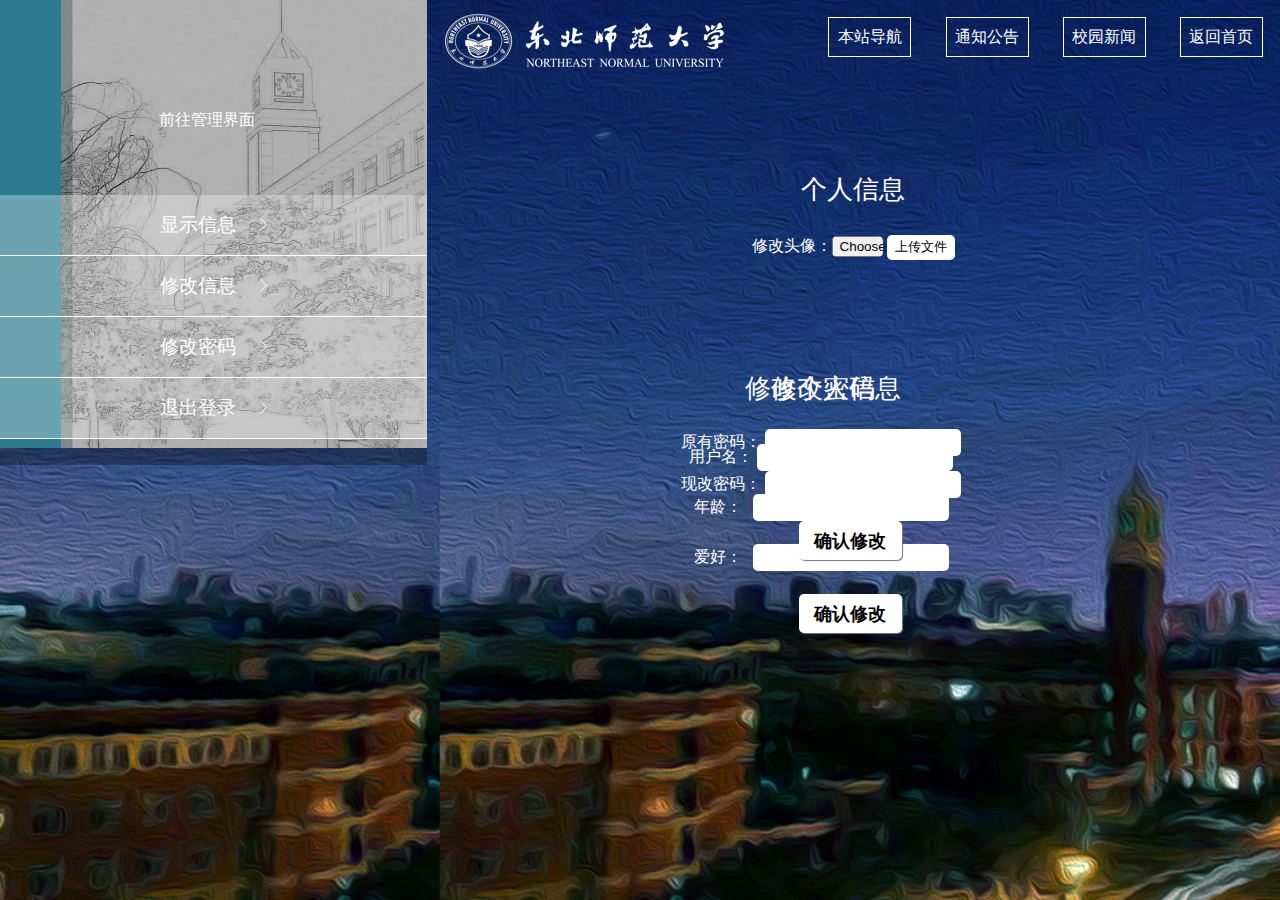
<file: finall_text/target/finall_text/user.html>
<!DOCTYPE html>
<html>

	<head>
		<meta charset="UTF-8">
		<title>用户界面</title>
		<link rel="stylesheet" href="css/user.css" />
	</head>

	<body>
		<div class="main">
			<div class="index">
				<div class="bg">
					<div class="head">
						<div class="boxi">
						</div>
						<p></p>
						<h2 id="nameA"></h2>
						<div class="info">
							<p id="age"></p>
							<p id="manager">前往管理界面</p>
						</div>
					</div>
					<div class="menu">
						<button id="showinfo">显示信息
							<img src="img/jiantou (1).png">
						</button>
						<button id="changeinfo">修改信息
							<img src="img/jiantou (1).png">
						</button>
						<button id="changepwd">修改密码
							<img src="img/jiantou (1).png">
						</button>
						<button id="return">退出登录
					    	 <img src="img/jiantou (1).png">
					    </button>
					</div>
				</div>
			</div>

			<div class="content">
				<div class="header">
					<div class="logo">
						<img src="img/L1.png">
					</div>
					<div class="xiang">
						<a href="index.html">返回首页</a>
					</div>
					<div class="xiang">
						<a href="news.html">校园新闻</a>
					</div>
					<div class="xiang">
						<a href="inform.html">通知公告</a>
					</div>
					<div class="xiang">
						<a href="nav.html">本站导航</a>
					</div>
				</div>
				<div class="show">
					<h2>个人信息</h2>
					<h3 id="nameS"></h3>
					<p id="id"></p>
					<p id="ageS"></p>
					<p id="info"></p>
					<form action="FileUp2Servlet" method="post" enctype="multipart/form-data">
						修改头像：<input type="file" name="file1" id="file">
						<input type="submit" value="上传文件" id="upload">

					</form>
				</div>
				<div class="changein">
					<h2>修改个人信息</h2> 用户名：
					<input type="text" id="username">
					<div id="hintname"></div><br/> 年龄： <input type="text" id="userage">
					<div id="hintage"></div><br/> 爱好： <input type="text" id="userinfo">
					<div id="hintinfo"></div><br/>
					<button id="changeok">确认修改</button>
				</div>
				<div class="changepassword">
					<h2>修改密码</h2> 原有密码：
					<input type="text" id="pwdpast">
					<div id="hintinfo"></div><br/> 现改密码：
					<input type="text" id="pwdnow">
					<div id="hintpwd"></div><br/>

					<button id="changeok2">确认修改</button>
				</div>
			</div>
		</div>

		<script src="https://apps.bdimg.com/libs/jquery/2.1.4/jquery.min.js"></script>
		<script type="text/javascript" src="js/user.js"></script>
	</body>

</html>
</file>
<file: finall_text/target/finall_text/css/adadmin.css>
body {
	background: url(../img/bkc.jpg) no-repeat;
	background-size: cover;
	background-attachment: fixed;
	margin: 0;
	overflow-x: hidden;
}

.header {
	
	width: 100%;
	position: relative;
	top: 0;
	left: 0;
	overflow: auto;
}

.logo {
	float: left;
	margin: 1% 2%;
}

.xiang {
	margin: 2%;
	padding: 1%;
	float: right;
	border:1px solid white;
}

a:link {
	text-decoration: none;
	color: white;
}
a:visited{
	color: white;
}
.middle {
	margin: 0 auto;
	width: 80%;
}

.boxi {
	text-align: center;
	width: 35%;
	margin: 0 auto;
	height: 10%;
}

.head {
	padding-top: 18%;
	padding-bottom: 15%;
	text-align: center;
	color: white;
}

.boxi img {
	vertical-align: middle;
	width: 100%;
	border-radius: 25px;
	border: 1px solid white;
	margin: 2% auto;
	height: 100%;
}

.bg {
	width: 100%;
	background-color: rgba(0, 0, 0, 0.3);
	padding: 2% 0 0 0;
	height: 99%;
}

.boxz {
	color: white;
}

h2 {
	font-size: 160%;
	font-weight: 500;
	margin: 0;
	margin-bottom: 2%;
	margin-top: 4%;
}

.main .index {
	background: url(../img/bk11.jpg) no-repeat;
	background-size: 100% 100%;
	flex: 1;
}

.menu {
	margin: 12% 0 0 0;
}

.menu button {
	padding: 4% 0;
	color: white;
	font-size: 120%;
	width: 100%;
	/*border-top: 1px solid white;*/
	border: 0;
	border-bottom: 1px solid white;
	background: rgba(255, 255, 255, 0.3);
}

.menu button:hover {
	background: rgba(255, 255, 255, 0);
	color: rgb(55, 171, 219);
}

.menu img {
	margin-left: 3%;
	width: 3%;
}


/*菜单样式*/

.main {
	/*background: rgb(255, 255, 255, 0.8);*/
	display: flex;
	flex-direction: row;
	display: -webkit-flex;
	flex-wrap: nowrap;
	width: 100%;
}

.main .content {
	flex: 2;
	flex-wrap: wrap;
	-webkit-flex-wrap: wrap;
	-ms-flex-wrap: wrap;
	overflow: hidden;
	word-wrap: break-word;
	word-break: break-all;
}

input {
	margin: 1% auto;
	background-color: white;
	border: 0;
	border-radius: 5px;
	width: 25%;
	height: 25px;
}



#userage,
#userinfo {
	margin-left: 1%;
	margin-top: 2%;
}


#name,
#age {
	white-space: nowrap;
}


table {
	border: 0;
	width: 70%;
	margin: 5% 0 5% 8%;
	color: white;
	text-align: center;
	font-size: 110%;
}
#table2{
	width: 80%;
}
td {
	border-bottom: 1px solid #ededed;
	margin: 0;
	margin-top: 3%;
	padding: 2%;
}

#delete,#checkok,#checkno{
	cursor: pointer;
}
#name,#id{
	border-right: 1px solid white;
}
#waitname,#waitid{
	border-right: 1px solid white;
}
#checkok,#checkno{
	width: 16%;
}

tr {
	transition: all 0.3s;
}

tr:hover {
	box-shadow: 2px 2px 2px 2px rgba(255, 255, 255, 0.6);
}
</file>
<file: finall_text/target/finall_text/css/adnews.css>
body {
	background: url(../img/bkc.jpg)no-repeat;
	background-size: cover;
	background-attachment: fixed;
	margin: 0;
	overflow-x: hidden;
}

.header {
	width: 100%;
	position: relative;
	top: 0;
	left: 0;
	overflow: auto;
}

.logo {
	float: left;
	margin: 1% 2%;
}

.xiang {
	margin: 2%;
	padding: 1%;
	float: right;
	border:1px solid white;
}

a:link {
	text-decoration: none;
	color: white;
}
a:visited{
	color: white;
}
.middle {
	margin: 0 auto;
	width: 80%;
}



.boxi {
	text-align: center;
	width: 35%;
	margin: 0 auto;
	height: 10%;
}

.head {
	padding: 6% 0;
	text-align: center;
	color: white;
	margin-bottom: 5%;
}

.boxi img {
	vertical-align: middle;
	width: 100%;
	border-radius: 25px;
	border: 1px solid white;
	margin: 2% auto;
	height: 100%;
}

.bg {
	width: 100%;
	background-color: rgba(0, 0, 0, 0.3);
	padding: 2% 0 0 0;
	height: 99%;
}

.boxz {
	color: white;
}

h2 {
	font-size: 160%;
	font-weight: 500;
	margin: 0;
	margin-bottom: 2%;
}



.main .index {
	background: url(../img/bk11.jpg) no-repeat;
	background-size: 100% 100%;
	flex: 1;
}

.menu {
	margin: 5% 0 0 0;
}

.menu button {
	padding: 4% 0;
	color: white;
	font-size: 120%;
	width: 100%;
	/*border-top: 1px solid white;*/
	border: 0;
	border-bottom: 1px solid white;
	background: rgb(255, 255, 255, 0.3);
}

.menu button:hover {
	background: rgb(255, 255, 255, 0);
	color: rgb(55, 171, 219);
}

.menu img {
	margin-left: 3%;
	width: 3%;
}


/*菜单样式*/

.main {
	/*background: rgb(255, 255, 255, 0.8);*/
	display: flex;
	flex-direction: row;
	display: -webkit-flex;
	flex-wrap: nowrap;
	width: 100%;
}

.main .content {
	flex: 2;
	flex-wrap:wrap;
	-webkit-flex-wrap: wrap;
	-ms-flex-wrap:wrap;
	overflow:hidden;
	word-wrap:break-word;
	word-break:break-all;
}

input {
	margin: 1% auto;
	background-color: white;
	border: 0;
	border-radius: 5px;
	width: 25%;
	height: 25px;
}

select{
	margin: 1% auto;
	background-color: white;
	border: 0;
	border-radius: 5px;
	width: 25%;
	height: 25px;
}

.changein h2 {
	margin-bottom: 4%;
	padding-right: 30%;
}

#userage,
#userinfo {
	margin-left: 1%;
	margin-top: 2%;
}

#changeok,
#changeok2,
#addok{
	border: 0;
	border-radius: 5px;
	padding: 1% 2%;
	background-color: white;
	font-size: 110%;
	font-weight: 600;
	cursor: pointer;
	margin: 2%;
	margin-right: 22%;
	box-shadow: 1px 1px 1px #777;
}
#addok{
	margin-right: 0;
}

#changesortok,
#addsortok{
	border: 0;
	border-radius: 5px;
	padding: 1% 2%;
	background-color: white;
	font-size: 110%;
	font-weight: 600;
	cursor: pointer;
	margin: 2%;
	box-shadow: 1px 1px 1px #777;
}

.addsort2{
	border: 0;
	border-radius: 5px;
	padding: 1% 2%;
	background-color: white;
	font-size: 110%;
	font-weight: 600;
	cursor: pointer;
	margin: 2%;
	margin-left: 35%;
	box-shadow: 1px 1px 1px #777;
}
#name,
#age {
	white-space: nowrap;
}

.add,.addsort,.changesort{
	margin-top: 10%;
	text-align: center;
	color: white;
}
.btn {
	line-height: 24px;
	border-width: 0px;
	border-radius: 3px;
	background: #3eb3d0;
	cursor: pointer;
	outline: none;
	font-family: Microsoft YaHei;
	color: white;
	font-size: 13px;
}

.btn:hover {
	background: #5599FF;
}

.pageNum {
	color: #0078D7
}
#table1 {
	border: 0;
	width: 90%;
	margin: 5% 0 5% 3%;
	color: white;
}

td {
	border-bottom: 1px solid #ededed;
	margin: 0;
	margin-top: 3%;
}

#td1 {
	width: 10%;
	text-align: right;
	margin-right: 2%;
	padding: 2% 0 1% 0;
}

#td2 {
	width: 80%;
	padding: 2% 0 2% 6%;
}

#day {
	font-size: 200%;
	color: white;
	font-weight: 700;
}

#month {
	font-size: 90%;
	color: #8c8c8c;
	border-top: 2px solid white;
	padding-top: 10%;
}

tr {
	transition: all 0.3s;
}

tr:hover {
	box-shadow: 2px 2px 2px 2px rgba(255, 255, 255, 0.6);
}
.buttons {
	color:#FFFFFF;
	text-align: center;
	margin: 2%;
}

.buttons input {
	text-align: center;
	width: 5%;
}

textarea{
	border-radius: 5px;
	
	border:0;
	margin-top: 1%;
}
#td2,#td3,#td4{
	cursor: pointer;
}
.title {
	text-align: center;
	font-weight: bold;
	font-size: 120%;
}

.remark {
	text-align: center;
	font-size: 90%;
	margin: 1%;
}

.text {
	line-height: 30px;
	margin: 3% 5%;
	text-indent: 2em;
	color: white;
}
.text1{
	width: 80%;
	white-space: normal;
}
.pre {
	float: left;
	margin-left: 4%;
}

.next {
	float: right;
}

.pre img,
.next img {
	width: 50%;
	cursor: pointer;
}

.close {
	text-align: left;
	box-shadow: 2px 2px 2px #777;
	width: 12%;
	margin: 2% auto;
	padding: 1%;
	border-radius: 8px;
	border: 1px solid #777;
	cursor: pointer;
	color: #FFFFFF;
}
#table2 {
	border: 0;
	width: 70%;
	margin: 5% 0 5% 8%;
	color: white;
	text-align: center;
	font-size: 110%;
}

#table2 td {
	border-bottom: 1px solid #ededed;
	margin: 0;
	margin-top: 3%;
	padding: 2%;
}
#remove,#alter{
	cursor: pointer;
}
</file>
<file: finall_text/target/finall_text/css/news.css>
html{
	height: 100%;
}
body {
	margin: 0;
	overflow-x: hidden;
	height: 100%;
	position:relative;
	height:auto !important;
	min-height:100%;
}

.header {
	background: url(../img/list_banner.jpg) no-repeat;
	background-size: 100% 100%;
	padding-top: 13%;
}

.menu {
	background: linear-gradient(rgba(0, 0, 0, 0), rgba(0, 0, 0, 0.5));
	position: relative;
	width: 98%;
	list-style: none;
	z-index: 40;
	display: inline-block;
	margin-bottom: -5.5px;
	color: white;
	padding-right: 3%;
}

.logo {
	float: left;
	margin-left: 1%;
}


/*菜单*/

.xuanmenu {
	background: url(../img/main.jpg) no-repeat;
	background-size: 100% 200%;
	position: absolute;
	top: 100%;
	width: 61.2%;
	right: 2.9%;
	display: none;
	z-index: 50;
	color: black;
	box-shadow: 2px 2px 2px #777;
	border-bottom: 2px solid #3eb3d0;
	font-weight: bold;
}
.xuanmenu a:link{
	text-decoration: none;
	color: black;
}

.xiang:hover a{
	color: #000000;
}
.xiang a:visited{
	color:white ;
}

/*悬浮菜单*/

.sort,
.sort2,
.sort1,
.sort3 {
	position: absolute;
	display: none;
	z-index: 60;
	left: 29.8%;
	top: 29.0%;
	background-color: #35abd2a8;
	padding-top: 0;
	width: 68%;
	/*border-radius: 0 0 12px 12px;*/
	text-align: center;
}

.sort {
	width: 35.8%;
	left: 44.9%;
	padding: 1%;
}

.sort li,
.sort2 li,
.sort1 li,
.sort3 li {
	color: white;
	margin: 1%;
	padding: 0;
}

.sort ul,
.sort2 ul,
.sort1 ul,
.sort3 ul {
	margin: 0;
	padding: 0;
}

.xiang li:hover {
	background-color: #35abd2a8;
}

.xuanmenu li {
	line-height: 24px;
	font-size: 16px;
	padding: 0.5% 1%;
}

.xuanmenu li:hover .sort {
	display: block;
}

.xuanmenu li:hover .sort2 {
	display: block;
}

.xuanmenu li:hover .sort1 {
	display: block;
}

.xuanmenu li:hover .sort3 {
	display: block;
}

.sort:hover,
.sort2:hover,
.sort1:hover,
.sort3:hover {
	display: block;
}

.xuanmenu img {
	float: left;
	width: 200px;
	height: 120px;
	margin: 2% 0 4% 2%;
}

.xiang {
	float: right;
	padding: 1% 1%;
	font-size: 110%;
	margin-top: 2%;
	width: 7%;
	text-align: center;
}

.xiang:hover {
	background-color: #fcfcfc;
	color: #000000;
}

.xiang:hover .xuanmenu {
	display: block;
}

.xuanmenu:hover {
	display: block;
}

li {
	list-style: none;
	display: inline-block;
}

.right {
	position: fixed;
	top: 37%;
	width: 17%;
	left: 0;
}

.right li {
	transition: all 0.3s ease-out;
	box-shadow: 2px 2px 4px #888;
	width: 70%;
	display: block;
	background: rgba(0, 0, 0, 0.6) url(../img/border.png) no-repeat;
	background-size: 20% 100%;
	color: white;
	padding: 5% 12% 5% 0;
	margin-bottom: 4%;
	text-align: center;
}
.big{
	font-size: 100%;
}
.right li img {
	width: 12%;
	margin: 0 6% 1% 2%;
	padding-left: 3%;
	vertical-align: bottom;
}

.right li:hover {
	background: #ebebeb url(../img/border.png) no-repeat;
	color: #67a5cd;
	padding: 5% 13% 5% 13%;
}

h2 {
	font-size: 200%;
	font-family: "楷体";
	margin-bottom: 12%;
}

.right ul {
	width: 100%;
	padding: 15% 0 15% 0;
	background: url(../img/shad2.png) no-repeat;
	background-size: 100% 100%;
}

#news {
	border-top: 1px solid #ededed;
	width: 68%;
	margin: 3% 8% 10% 5%;
	margin-left: 23%;
	box-shadow: 2px 2px 5px #ededed;
	padding: 3% 2%;
}

.bread {
	text-align: right;
	float: right;
	width: 26%;
	font-size: 90%;
	padding: 1% 10% 2% 2%;
}

.bread img {
	width: 5%;
	vertical-align: bottom;
}

.topic {
	background-color: #f2f1f1;
	margin: 2% 0 2% 0;
	padding: 1% 2% 1% 2%;
	font-size: 140%;
}

.search {
	width: 100%;
	padding-bottom: 1%;
	margin-top: 2%;
}


/*搜索区*/

.search input[type="text"] {
	padding: 3px;
	outline: none;
	color: #B6B2AE;
	background: #fff;
	border: 1px solid rgba(0, 0, 0, 0.4);
	width: 91%;
	height: 30px;
	line-height: 1em;
	font-size: 13px;
	border-radius: 7px 0 0 7px;
}


/*搜索框*/

.search input[type="submit"] {
	background: url('../img/search.png') no-repeat 19px 8px rgba(0, 0, 0, 0.4);
	padding: 11.2px 32px;
	border: none;
	cursor: pointer;
	position: absolute;
	outline: none;
	border-radius: 0 7px 7px 0;
}


/*搜索按钮*/

.search input[type="submit"]:hover {
	background: url('../img/search.png') no-repeat 20px 8px rgba(0, 0, 0, 0.7);
}


/*变色*/

.btn {
	line-height: 24px;
	border-width: 0px;
	border-radius: 3px;
	background: #3eb3d0;
	cursor: pointer;
	outline: none;
	font-family: Microsoft YaHei;
	color: white;
	font-size: 13px;
}

.btn:hover {
	background: #5599FF;
}

.pageNum {
	color: #0078D7
}

table {
	border: 0;
	width: 100%;
	margin-bottom: 3%;
}

td {
	border-bottom: 1px solid #ededed;
	margin: 0;
	margin-top: 3%;
}

#td1 {
	width: 10%;
	text-align: right;
	margin-right: 2%;
	padding: 2% 0 1% 0;
}

#td2 {
	width: 80%;
	padding: 2% 0 2% 6%;
}

#day {
	font-size: 200%;
	color: #3eb3d0;
	font-weight: 700;
}

#month {
	font-size: 90%;
	color: #8c8c8c;
	border-top: 2px solid #3eb3d0;
	padding-top: 10%;
}

tr {
	transition: all 0.3s;
}

tr:hover {
	box-shadow: 2px 2px 2px 5px #ededed;
}
.buttons{
	text-align: center;
	margin: 2%;
}
.buttons input{
	text-align: center;
	width: 5%;
}
.footer {
	background: url(../img/pedro-lastra-Nyvq2juw4_o-unsplash.jpg) no-repeat;
	background-size: cover;
	overflow: hidden;
	width: 100%;
}

.z {
	background: rgba(37, 86, 162, 0.37);
	overflow: auto;
	width: 120%;
}


.di {
	background: rgba(1, 0, 2, 0.54);
	overflow: auto;
	padding: 1%;
	width: 100%;
}
.di img{
	width: 20%;
	vertical-align: bottom;
	float: left;
	margin-right: 5%;
	margin-left: 2%;
}

.ban {
	margin: 1% 2% 0 15%;
	padding: 1%;
	color: rgba(255, 255, 255, 0.8);
	font-size: 90%;
}
a:link{
	text-decoration: none;
	color: white;
}
a:hover{
	color: #67a5cd;
}
.bread a:link{
	text-decoration: none;
	color: black;
}
.bread a:visited{
	color: #000000;
}
a:visited{
	color: white;
}
.title{
	text-align: center;
	font-weight: bold;
	font-size: 120%;
}
.remark{
	text-align: center;
	font-size: 90%;
	margin: 1%;
}

.text{
	line-height: 30px;
	margin: 3% 5%;
	text-indent: 2em;
}
.pre{
	float: left;
	margin-left: 4%;
}
.next{
	float:right;
}
.pre img,.next img{
	width: 50%;
	cursor: pointer;
}
.close{
	text-align: center;
	box-shadow: 2px 2px 2px #777;
	width: 10%;
	margin: 2% auto;
	padding: 1%;
	border-radius: 8px;
	border:1px solid #777;
	cursor: pointer;
	color: #000000;
}
#news a:link{
	color: #000000;
}
#sort{
	transition: all 0.3s ease-out;
	background-color:#f2f1f1;
	/*border-radius: 10px;*/
	padding: 1%;
	border:0;
	margin-left: 5%;
}
#sort:hover{
	box-shadow: 8px 0px 0px 0px #61bbdd;
}
</file>
<file: finall_text/target/finall_text/css/manager.css>
body {
	background: url(../img/bkc.jpg)no-repeat;
	background-size: cover;
	background-attachment: fixed;
	margin: 0;
	overflow-x: hidden;
}

.header {
	width: 100%;
	position: relative;
	top: 0;
	left: 0;
	overflow: auto;
}

.logo {
	float: left;
	margin: 1% 2%;
}

.xiang {
	margin: 2%;
	padding: 1%;
	float: right;
	border:1px solid white;
}

a:link {
	text-decoration: none;
	color: white;
}
a:visited{
	color: white;
}
.middle {
	margin: 0 auto;
	width: 80%;
}

.header-middle {
	background: url(../img/main.jpg) no-repeat;
	background-size: 100% 180%;
	width: 55%;
	padding: 3%;
	padding-bottom: 0;
	overflow: auto;
	display: inline-block;
}

.box {
	float: left;
	width: 60%;
	overflow: auto;
}

.boxi {
	text-align: center;
	width: 35%;
	margin: 0 auto;
	height: 10%;
}

.head {
	padding: 6% 0;
	text-align: center;
	color: white;
}

.boxi img {
	vertical-align: middle;
	width: 100%;
	border-radius: 25px;
	border: 1px solid white;
	margin: 2% auto;
	height: 100%;
}

.bg {
	width: 100%;
	background-color: rgba(0, 0, 0, 0.3);
	padding: 2% 0;
}

.boxz {
	color: white;
}

h2 {
	font-size: 160%;
	font-weight: 500;
	margin: 0;
	margin-bottom: 2%;
}

.boxz span {
	border: 1px solid white;
	padding: 1%;
	margin-right: 1%;
	white-space: nowrap;
}

.main .index {
	background: url(../img/bk11.jpg) no-repeat;
	background-size: 102%;
	flex: 1;
}

.menu {
	margin: 5% 0 0 0;
}

.menu button {
	padding: 4% 0;
	color: white;
	font-size: 120%;
	width: 100%;
	/*border-top: 1px solid white;*/
	border: 0;
	border-bottom: 1px solid white;
	background: rgba(255, 255, 255, 0.3);
}

.menu button:hover {
	background: rgba(255, 255, 255, 0);
	color: rgb(55, 171, 219);
}

.menu img {
	margin-left: 3%;
	width: 3%;
}


/*菜单样式*/

.main {
	display: flex;
	flex-direction: row;
	display: -webkit-flex;
	flex-wrap: nowrap;
	width: 100%;
	-ms-flex-wrap: wrap;
	flex-wrap: wrap;
}

.main .content {
	flex: 2;
	text-align: center;
}

#english{
   margin-top: 20%;
}

input {
	margin: 1% auto;
	background-color: white;
	border: 0;
	border-radius: 5px;
	width: 25%;
	height: 25px;
}

.changein,
.changepassword {
	text-align: center;
	padding-top: 12%;
	color: white;
	position: absolute;
	width: 60%;
	padding-left: 10%;
}
.news,.inform{
	margin-top: 20%;
}
.changein h2 {
	margin-bottom: 4%;
	padding-right: 30%;
}

#userage,
#userinfo {
	margin-left: 1%;
	margin-top: 2%;
}

#changeok,
#changeok2 {
	border: 0;
	border-radius: 5px;
	padding: 1% 2%;
	background-color: white;
	font-size: 110%;
	font-weight: 600;
	cursor: pointer;
	margin: 2%;
	margin-right: 22%;
	box-shadow: 1px 1px 1px #777;
}

#name,
#age {
	white-space: nowrap;
}

#hintname {
	position: relative;
	width: 30%;
	left: -10%;
	top: -120%;
	color: #94070a;
	font-weight: bold;
	font-size: 110%;
	display: inline-block;
}

#hintinfo {
	position: relative;
	width: 30%;
	left: -10%;
	top: -120%;
	color: #94070a;
	font-weight: bold;
	font-size: 110%;
	display: inline-block;
}

#hintage {
	position: relative;
	width: 30%;
	left: -10%;
	top: -120%;
	color: #94070a;
	font-weight: bold;
	font-size: 110%;
	display: inline-block;
}

.show{
	text-align: center;
	color: white;
	margin-top: 10%;
}
#user{
	cursor: pointer;
}
.return{
	margin-bottom: 1%;
}
</file>
<file: finall_text/target/finall_text/css/user.css>
body {
	background: url(../img/bkc.jpg)no-repeat;
	background-size: cover;
	background-attachment: fixed;
	margin: 0;
	overflow-x: hidden;
	min-height: 100%;
}
.header{
	width: 100%;
	position: relative;
	top:0;
	left: 0;
	overflow: auto;
}
.logo{
	float:left;
	margin: 1% 2%;
}
.xiang{
	margin: 2%;
	padding: 1%;
	float:right;
	border:1px solid white;
}
a:link{
	text-decoration: none;
	color: white;
}
a:visited{
	color: white;
}
.middle {
	margin: 0 auto;
	width: 80%;
}

.header-middle {
	background:url(../img/main.jpg) no-repeat;
	background-size:100% 180% ;
	width: 55%;
	padding: 3%;
	padding-bottom: 0;
	overflow: auto;
	display: inline-block;
}



.box {
	float: left;
	width: 60%;
	overflow: auto;
}

.boxi {
	text-align: center;
	width: 35%;
	margin: 0 auto;
	height: 10%;
}
.head{
	padding-top: 20%;
	padding-right: 3%;
	text-align: center;
	color: white;
}
.boxi img {
	vertical-align: middle;
	width: 100%;
	border-radius: 25px;
	border:1px solid white;
	margin: 2% auto;
	height: 100%;
}
.bg{
	width: 100%;
	background-color: rgba(0,0,0,0.3);
	padding: 2% 0;
	height: 100%;
}
.boxz {
	color: white;
}

h2 {
	font-size: 160%;
	font-weight: 500;
	margin: 0;
	margin-bottom: 2%;
}

.boxz span {
	border: 1px solid white;
	padding: 1%;
	margin-right: 1%;
	white-space: nowrap;
}

.main .index {
	background: url(../img/bk11.jpg) no-repeat;
	background-size: 100% 102%;
	flex:1;
}
.menu{
	margin: 5% 0 0 0;
}
#showinfo{
	margin-top: 10%;
}
.menu button {
	padding: 4% 0;
	color: white;
	font-size: 120%;
	width: 100%;
	/*border-top: 1px solid white;*/
	border:0;
	border-bottom: 1px solid white;
	background: rgb(255, 255, 255, 0.3);
}

.menu button:hover {
	background: rgb(255,255,255,0);
	color: rgb(55, 171, 219);
}

.menu img{
	margin-left: 3%;
	width: 3%;
}
/*菜单样式*/

.main {
	display: flex;
	flex-direction: row;
	display: -webkit-flex; 
	/*flex-wrap: nowrap;*/
	width: 100%;
	height: 100%;
	justify-content: space-between;
	-ms-flex-wrap: wrap;
    flex-wrap: wrap;
}

.main .content{
	flex: 2;
	height: 100%;
}
input{
	margin: 1% auto;
	background-color: white;
	border: 0;
	border-radius: 5px;
	width: 25%;
	height: 25px;
}
.changein,.changepassword{
	text-align: center;
	padding-top: 8%;
	color: white;
	position: absolute;
	width: 60%;
	padding-left: 10%;
}
.changein h2{
	margin-bottom: 4%;
	padding-right: 30%;
}
.changepassword h2{
	padding-right: 30%;
}
#userage,#userinfo{
	margin-left: 1%;
	margin-top: 2%;
}
#changeok,#changeok2{
	border: 0;
	border-radius: 5px;
	padding: 1% 2%;
	background-color: white;
	font-size: 110%;
	font-weight: 600;
	cursor: pointer;
	margin: 2%;
	margin-right: 25%;
	box-shadow: 1px 1px 1px #777;
}
#name,#age{
	white-space: nowrap;
}
.show{
	text-align: center;
	color: white;
	margin-top: 10%;
}
#hintname {
	position: relative;
	width: 30%;
	left: -10%;
	top: -120%;
	color: #94070a;
	font-weight: bold;
	font-size: 110%;
	display: inline-block;
}
#hintinfo {
	position: relative;
	width: 30%;
	left: -10%;
	top: -120%;
	color: #94070a;
	font-weight: bold;
	font-size: 110%;
	display: inline-block;
}
#hintage {
	position: relative;
	width: 30%;
	left: -10%;
	top: -120%;
	color: #94070a;
	font-weight: bold;
	font-size: 110%;
	display: inline-block;
}

#hintpwd {
	position: relative;
	width: 30%;
	left: -10%;
	top: -120%;
	color: #94070a;
	font-weight: bold;
	font-size: 110%;
	display: inline-block;
}
table {
	border: 0;
	width: 80%;
	margin: 5% 0 5% 3%;
	color: white;
}

td {
	border-bottom: 1px solid #ededed;
	margin: 0;
	margin-top: 3%;
}

#td1 {
	width: 10%;
	text-align: right;
	margin-right: 2%;
	padding: 2% 0 1% 0;
}

#td2 {
	width: 80%;
	padding: 2% 0 2% 6%;
}

#day {
	font-size: 200%;
	color: white;
	font-weight: 700;
}

#month {
	font-size: 90%;
	color: #8c8c8c;
	border-top: 2px solid white;
	padding-top: 10%;
}

tr {
	transition: all 0.3s;
}

tr:hover {
	box-shadow: 2px 2px 2px 2px rgba(255,255,255,0.6);
}
#file{
	width:6% ;
	height:8%;
	background-color: #777777;
}
#upload{
	width: 8%;
}
#manager{
	cursor: pointer;
}
</file>
